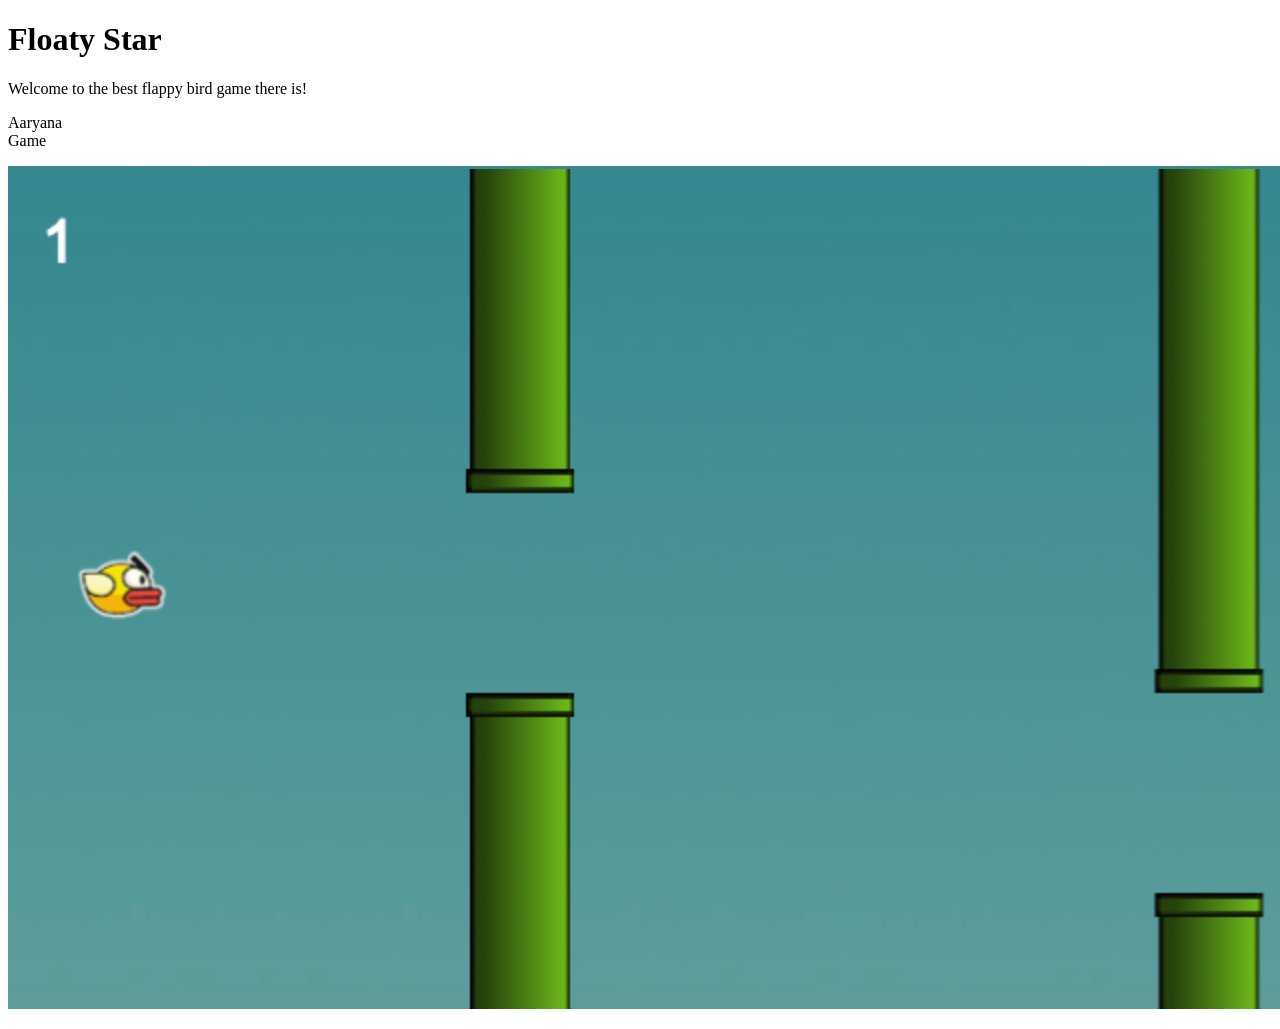
<file: webapp-flappy-master/pages/game.html>
<!DOCTYPE html>

<html>
<head>
  <link rel="../lib/bootsrap.css"/>
  </head>

  <body>
    <div class="container">
      <div class="jumbotoron">
          <h1>Floaty Star</h1>
          <p>Welcome to the best flappy bird game there is!</p>
    </div>

    <div class="row"> 
      <div class="col-md-6">Aaryana</div>
      <div class="col-md-6">Game</div>
    </div>

        </div>
    </body>
    </html>

    <div class="col-xs-8">
     <p id="gameLink">
     <a href="example.html">
     <img src="../assets/screenshot.png" class="img-responsive" />
     </a>
     </p>
    </div>
</file>
